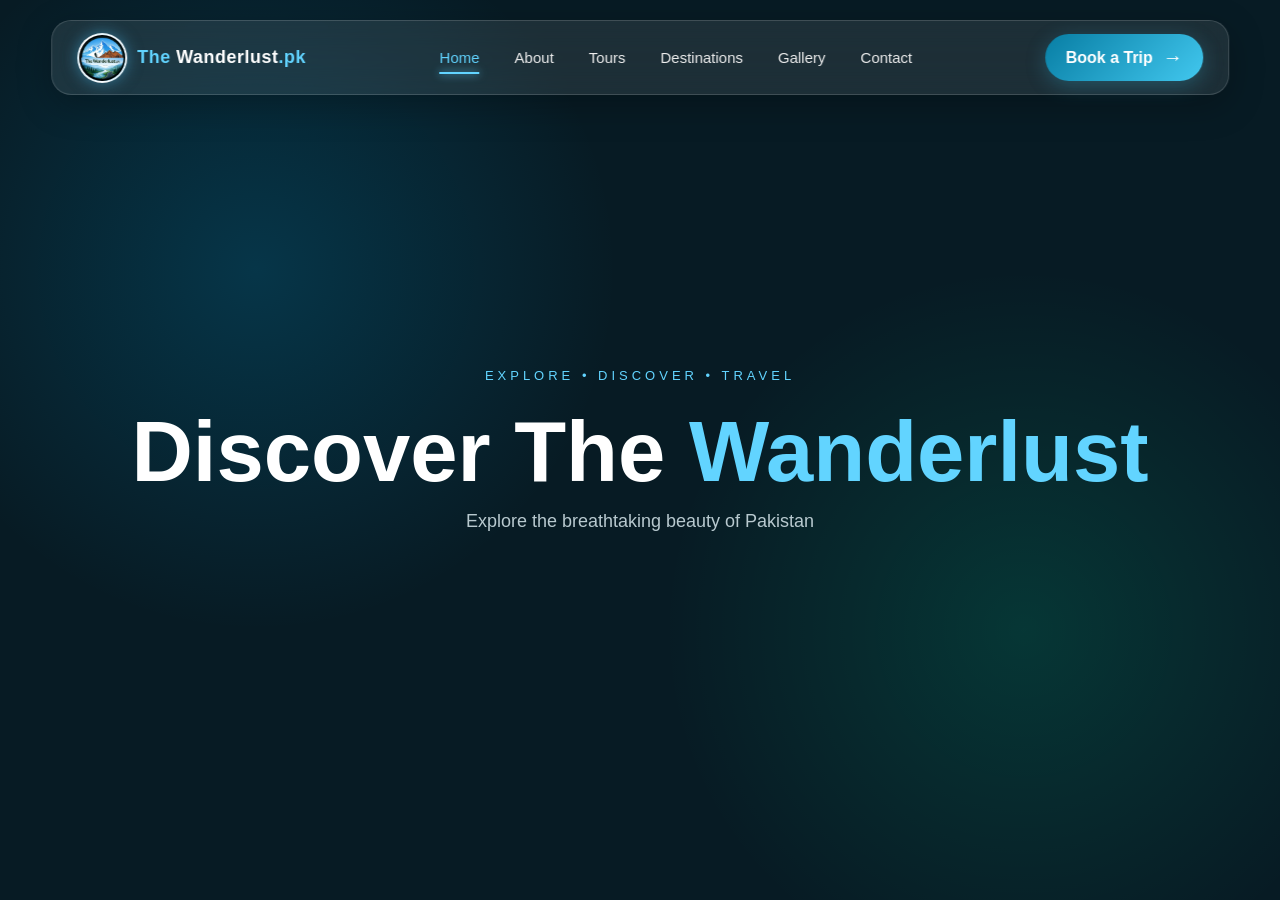
<file: Index.html>
<!DOCTYPE html>
<html lang="en">
<head>
    <meta charset="UTF-8">
    <meta name="viewport" content="width=device-width, initial-scale=1.0">

    <title>The Wanderlust.pk</title>

    <link rel="stylesheet" href="navbar.css">
</head>

<body>

    <!-- NAVBAR -->
    <header class="navbar">

        <a href="#" class="logo">
            <div class="logo-circle"><img src="671784214_17989378955956691_7594538460484580832_n.jpg" alt="TThe Wanderlust.pk logo"></div>

            <div class="logo-text">
                <span>The</span>
                Wanderlust<span>.pk</span>
            </div>
        </a>

        <nav class="nav-links">
            <a href="#" class="active">Home</a>
            <a href="#">About</a>
            <a href="#">Tours</a>
            <a href="#">Destinations</a>
            <a href="#">Gallery</a>
            <a href="#">Contact</a>
        </nav>

        <a href="#" class="book-btn">
            Book a Trip
            <span>→</span>
        </a>

        <!-- Mobile Button -->
        <button class="menu-btn" id="menuBtn">
            <span></span>
            <span></span>
            <span></span>
        </button>

    </header>


    <section class="hero">
        <p>EXPLORE • DISCOVER • TRAVEL</p>

        <h1>
            Discover The <span>Wanderlust</span>
        </h1>

        <p class="hero-text">
            Explore the breathtaking beauty of Pakistan
        </p>
    </section>

</body>
</html>
</file>
<file: navbar.css>
* {
    margin: 0;
    padding: 0;
    box-sizing: border-box;
}

body {
    font-family: Arial, sans-serif;
    background: #071b24;
    color: white;
    min-height: 100vh;
}



.navbar {
    position: fixed;
    top: 20px;
    left: 50%;
    transform: translateX(-50%);

    width: 92%;
    max-width: 1250px;

    height: 75px;

    display: flex;
    align-items: center;
    justify-content: space-between;

    padding: 0 25px;

    background: rgba(255, 255, 255, 0.09);
    border: 1px solid rgba(255, 255, 255, 0.15);

    backdrop-filter: blur(18px);
    -webkit-backdrop-filter: blur(18px);

    border-radius: 20px;

    box-shadow: 0 10px 35px rgba(0, 0, 0, 0.25);

    z-index: 1000;

    animation: navbarDown 0.8s ease;
}




@keyframes navbarDown {

    from {
        opacity: 0;
        transform: translate(-50%, -40px);
    }

    to {
        opacity: 1;
        transform: translate(-50%, 0);
    }
}


.logo-circle {
    width: 55px;
    height: 55px;
    border-radius: 50%;
    overflow: hidden;
    flex-shrink: 0;

    border: 2px solid rgba(255, 255, 255, 0.8);

    box-shadow:
        0 0 15px rgba(98, 212, 255, 0.5);

    transition: 0.4s ease;
}

.logo-circle img {
    width: 100%;
    height: 100%;

    object-fit: cover;

    display: block;
}

.logo:hover .logo-circle {
    transform: scale(1.08) rotate(5deg);

    box-shadow:
        0 0 25px rgba(98, 212, 255, 0.8);
}

.logo {
    display: flex;
    align-items: center;
    gap: 10px;

    text-decoration: none;
    color: white;
}

.logo-circle {
    width: 50px;
    height: 50px;

    display: flex;
    align-items: center;
    justify-content: center;

    border-radius: 50%;

    font-size: 27px;

    background: linear-gradient(
        135deg,
        #ffffff,
        #4db8e8
    );

    box-shadow:
        0 0 15px rgba(77, 184, 232, 0.5);

    transition: 0.4s;
}

.logo:hover .logo-circle {
    transform: rotate(10deg) scale(1.1);
}


.logo-text {
    font-size: 18px;
    font-weight: 700;
    letter-spacing: 0.5px;
}

.logo-text span {
    color: #62d4ff;
}



.nav-links {
    display: flex;
    align-items: center;
    gap: 35px;
}

.nav-links a {
    position: relative;

    color: #eeeeee;
    text-decoration: none;

    font-size: 15px;
    font-weight: 500;

    padding: 8px 0;

    transition: 0.3s;
}


/* Hover text */

.nav-links a:hover,
.nav-links a.active {
    color: #62d4ff;
}


/* Animated underline */

.nav-links a::after {
    content: "";

    position: absolute;

    left: 50%;
    bottom: 0;

    width: 0;
    height: 2px;

    background: #62d4ff;

    transform: translateX(-50%);

    transition: width 0.3s ease;

    box-shadow: 0 0 8px #62d4ff;
}

.nav-links a:hover::after,
.nav-links a.active::after {
    width: 100%;
}


/* ================= BOOK BUTTON ================= */

.book-btn {
    display: flex;
    align-items: center;
    gap: 10px;

    text-decoration: none;
    color: white;

    padding: 12px 20px;

    border-radius: 30px;

    background: linear-gradient(
        135deg,
        #087ea4,
        #42c8ef
    );

    font-weight: 600;

    box-shadow: 0 5px 20px rgba(66, 200, 239, 0.25);

    transition: 0.4s;
}

.book-btn span {
    font-size: 20px;
    transition: 0.3s;
}

.book-btn:hover {
    transform: translateY(-3px);

    box-shadow:
        0 8px 25px rgba(66, 200, 239, 0.45);
}

.book-btn:hover span {
    transform: translateX(5px);
}


/* ================= HERO ================= */

.hero {
    min-height: 100vh;

    display: flex;
    flex-direction: column;
    align-items: center;
    justify-content: center;

    text-align: center;

    padding: 100px 20px;

    background:
        radial-gradient(
            circle at 20% 30%,
            rgba(0, 174, 239, 0.18),
            transparent 30%
        ),
        radial-gradient(
            circle at 80% 70%,
            rgba(0, 255, 180, 0.12),
            transparent 30%
        );
}

.hero > p:first-child {
    color: #62d4ff;
    letter-spacing: 4px;
    font-size: 13px;
}

.hero h1 {
    font-size: clamp(45px, 7vw, 85px);
    margin: 20px 0 10px;
}

.hero h1 span {
    color: #62d4ff;
}

.hero-text {
    color: #b8c9cf;
    font-size: 18px;
}


/* ================= MOBILE BUTTON ================= */

.menu-btn {
    display: none;

    width: 45px;
    height: 45px;

    border: none;
    border-radius: 10px;

    background: rgba(255,255,255,0.1);

    cursor: pointer;

    padding: 10px;
}

.menu-btn span {
    display: block;

    height: 2px;
    width: 25px;

    background: white;

    margin: 5px auto;

    transition: 0.3s;
}


/* ================= RESPONSIVE ================= */

@media (max-width: 850px) {

    .nav-links {
        position: absolute;

        top: 85px;
        left: 0;

        width: 100%;

        padding: 20px;

        display: none;
        flex-direction: column;

        gap: 20px;

        background: rgba(7, 27, 36, 0.95);

        border: 1px solid rgba(255,255,255,0.1);

        border-radius: 18px;

        backdrop-filter: blur(20px);
    }

    .nav-links.show {
        display: flex;

        animation: menuOpen 0.4s ease;
    }

    @keyframes menuOpen {
        from {
            opacity: 0;
            transform: translateY(-15px);
        }

        to {
            opacity: 1;
            transform: translateY(0);
        }
    }

    .book-btn {
        display: none;
    }

    .menu-btn {
        display: block;
    }
}


/* Hamburger animation */

.menu-btn.active span:nth-child(1) {
    transform: translateY(7px) rotate(45deg);
}

.menu-btn.active span:nth-child(2) {
    opacity: 0;
}

.menu-btn.active span:nth-child(3) {
    transform: translateY(-7px) rotate(-45deg);
}
</file>
